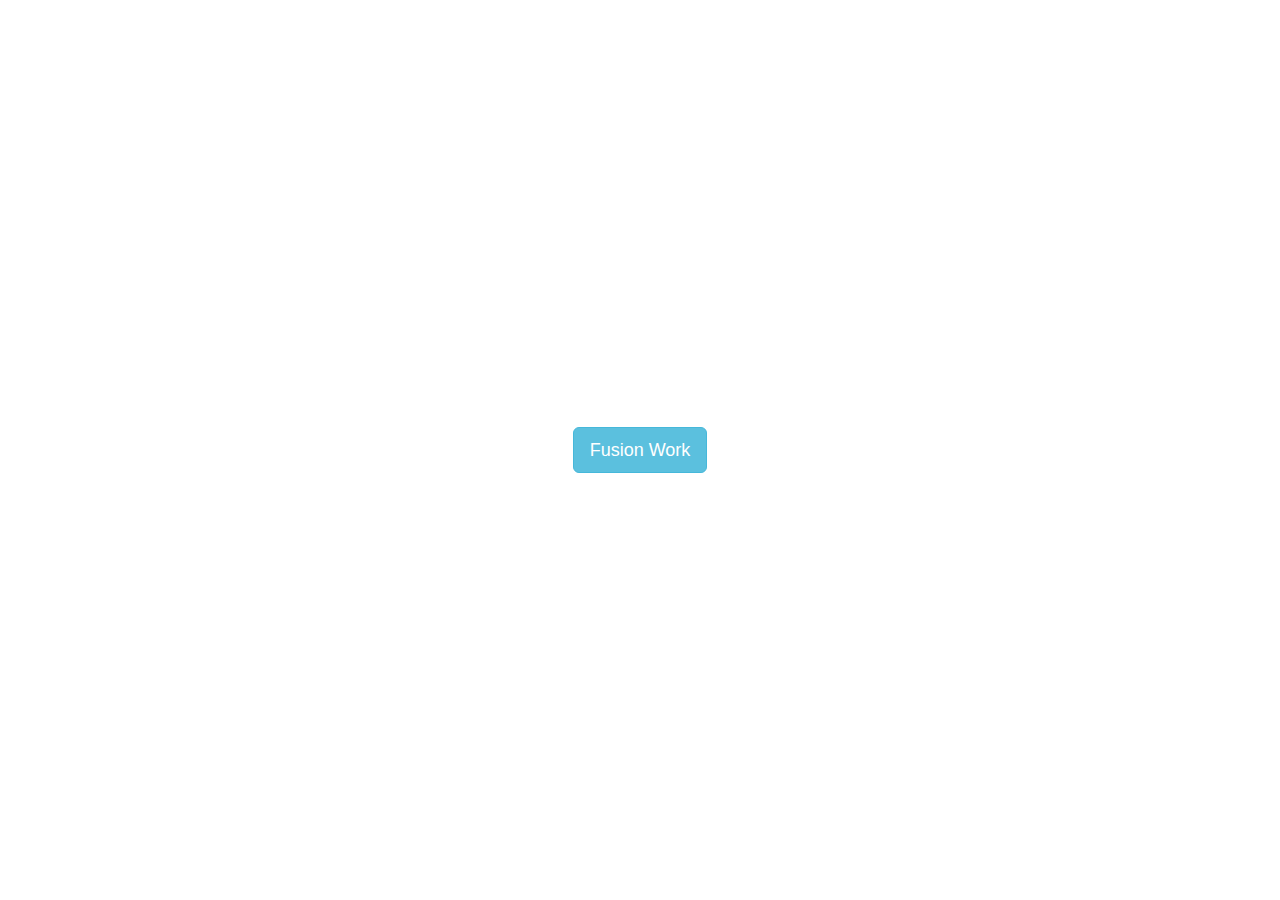
<file: index.html>
<!DOCTYPE html>
<html>

	<head>
	 <title> cv </title>
    <meta charset="utf-8">
    <meta name="viewport" content="width=device-width, initial-scale=1">
    <link rel="stylesheet" href="https://maxcdn.bootstrapcdn.com/bootstrap/3.4.0/css/bootstrap.min.css">
    <script src="https://ajax.googleapis.com/ajax/libs/jquery/3.3.1/jquery.min.js"></script>
	<script src="https://maxcdn.bootstrapcdn.com/bootstrap/3.4.0/js/bootstrap.min.js"></script>
	
	<style>

html, body {
    height: 100%;
}

html {
    display: table;
    margin: auto;
}

body {
    display: table-cell;
    vertical-align: middle;
}
	   </style>
	</head>
	
	<body>
	
		<p>
		<div class="btn-toolbar">
			<div class="btn-group mr-2" role="group" aria-label="Second group">
				<a href="fusion learning.html" target="_parent" class="btn btn-info btn-lg" role="button">
					Fusion Work</a>
			</div>

		</div>
		</p>
	
	</body>
</html>
</file>
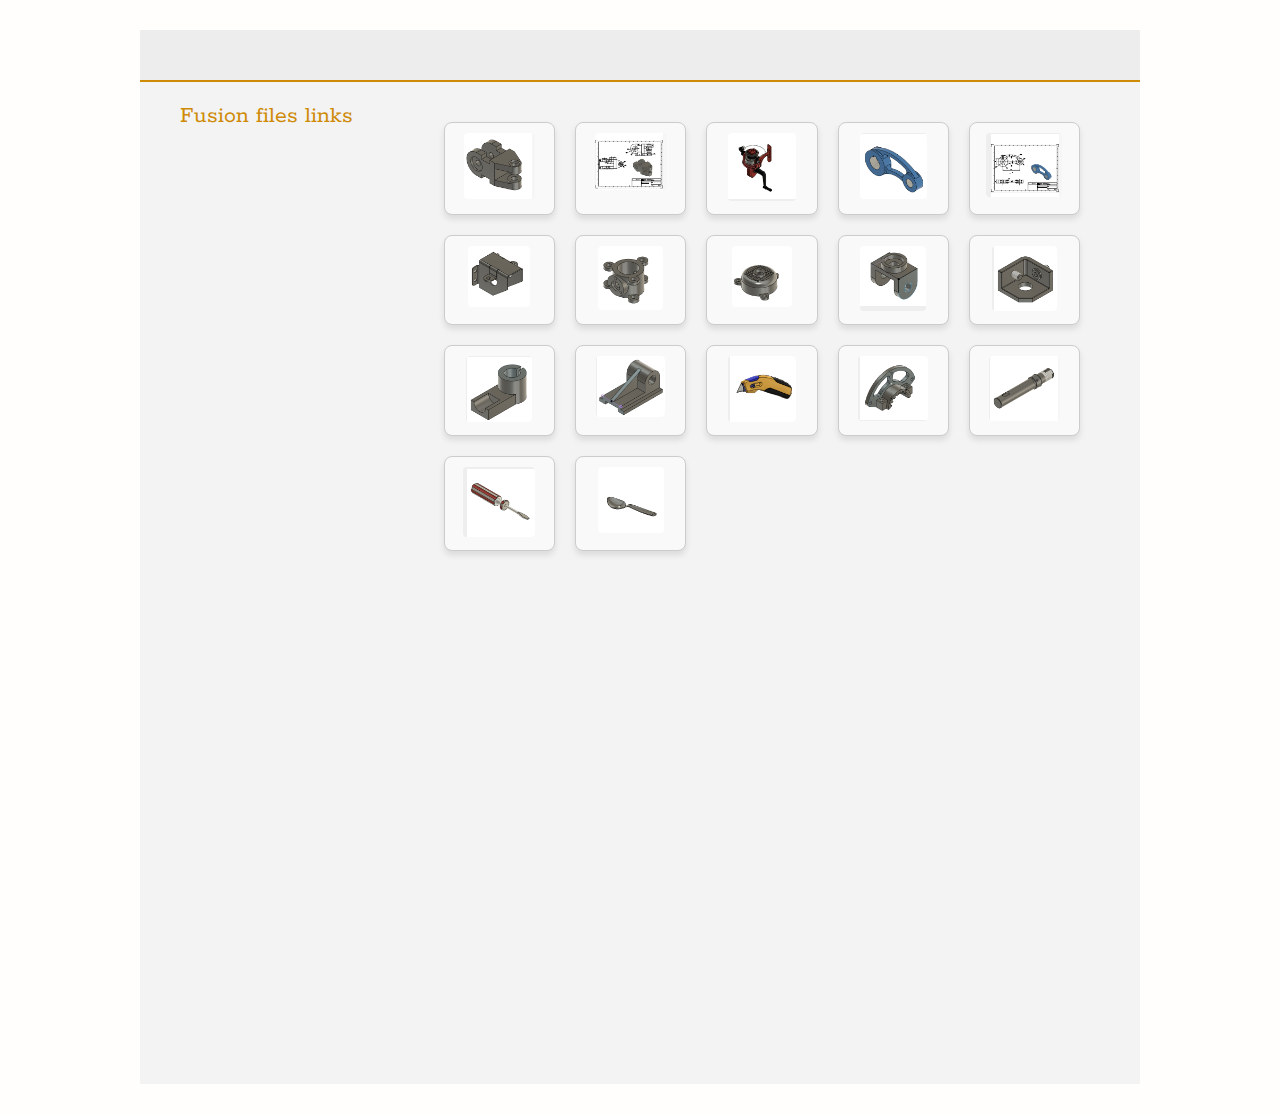
<file: fusion learning.html>
<!DOCTYPE html>
<html>

<head>
    <title>Marian Sagat - Fusion Learning</title>

    <meta name="viewport" content="width=device-width" />
    <meta name="description" content="Fusion Learning Resources" />
    <meta charset="UTF-8">

    <link type="text/css" rel="stylesheet" href="style.css">
    <link href='http://fonts.googleAPIs.com/css?family=Rokkitt:400,700|Lato:400,300' rel='stylesheet' type='text/css'>

    <!--[if lt IE 9]>
<script src="//html5shiv.googlecode.com/svn/trunk/html5.js"></script>
<![endif]-->
</head>

<body id="top">
    <div id="cv" class="instaFade">
        <div class="mainDetails">
        </div>

        <div id="mainArea" class="quickFade delayFive">
            <section>
                <div class="sectionTitle">
                    <h1>Fusion files links</h1>
                </div>

                <div class="sectionContent">


                    <article>
                        <div class="grid-container">
                            <div class="grid-item">
                                <a href="https://a360.co/3MGehDj">
                                    <img src="3Diest tutorial 7 img.png" alt="Fusion Model Preview">
                                </a>
                            </div>
                            <div class="grid-item">
                                <a href="https://a360.co/4rmDDoR">
                                    <img src="3Diest tutorial 7 Drawing img.png" alt="Fusion Model Preview">
                                </a>
                            </div>
                            <div class="grid-item">
                                <a href="https://a360.co/4qJP60C">
                                    <img src="Autodesk Tutorial II img.png" alt="Fusion Model Preview">
                                </a>
                            </div>
                            <div class="grid-item">
                                <a href="https://a360.co/4cBssEc">
                                    <img src="mechanical part design img.png" alt="Fusion Model Preview">
                                </a>
                            </div>
                            <div class="grid-item">
                                <a href="https://a360.co/4aFy8dM">
                                    <img src="Mechanical Part design Drawing img.png" alt="Fusion Model Preview">
                                </a>
                            </div>
                            <div class="grid-item">
                                <a href="https://a360.co/4tJZs3p">
                                    <img src="sheet metal tutorial img.png" alt="Fusion Model Preview">
                                </a>
                            </div>
                            <div class="grid-item">
                                <a href="https://a360.co/3ZKncqo">
                                    <img src="solidworks tutorial 7b img.png" alt="Fusion Model Preview">
                                </a>
                            </div>
                            <div class="grid-item">
                                <a href="https://a360.co/3MPc7kY">
                                    <img src="solidworks tutorial 7 part II img.png" alt="Fusion Model Preview">
                                </a>
                            </div>
                            <div class="grid-item">
                                <a href="https://a360.co/4qOIMFk">
                                    <img src="Solids learning 5 img.png" alt="Fusion Model Preview">
                                </a>
                            </div>
                            <div class="grid-item">
                                <a href="https://a360.co/4qDX3V3">
                                    <img src="Autodesk Inventor Tutorial ASSEMBLY img.png" alt="Fusion Model Preview">
                                </a>
                            </div>
                            <div class="grid-item">
                                <a href="https://a360.co/4qGnJo7">
                                    <img src="Solids learning 3 img.png" alt="Fusion Model Preview">
                                </a>
                            </div>
                            <div class="grid-item">
                                <a href="https://a360.co/4cBsA6E">
                                    <img src="Solids learning 4 img.png" alt="Fusion Model Preview">
                                </a>
                            </div>
                            <div class="grid-item">
                                <a href="https://a360.co/3MPCyac">
                                    <img src="knife_pic.png" alt="Fusion Model Preview">
                                </a>
                            </div>
                            <div class="grid-item">
                                <a href="https://a360.co/4b7zKhW">
                                    <img src="study cadcam 997 img.png" alt="Fusion Model Preview">
                                </a>
                            </div>

                            <div class="grid-item">
                                <a href="https://a360.co/4rHmfeY">
                                    <img src="study cad cam 1133 img.png" alt="Fusion Model Preview">
                                </a>
                            </div>

                            <div class="grid-item">
                                <a href="https://a360.co/4rE36KP">
                                    <img src="study cadcam 1060 img.png" alt="Fusion Model Preview">
                                </a>
                            </div>

                            <div class="grid-item">
                                <a href="https://a360.co/4aVRk7j">
                                    <img src="study cadcam 1029 img.png" alt="Fusion Model Preview">
                                </a>
                            </div>
                        </div>

                        <iframe
                            src="https://gmail6152215.autodesk360.com/shares/public/SH28cd1QT2badd0ea72b98af84b12e96a81c?mode=embed"
                            width="640" height="480" allowfullscreen="true" webkitallowfullscreen="true"
                            mozallowfullscreen="true" frameborder="0"></iframe>
                    </article>

                </div>
                <div class="clear"></div>
            </section>




        </div>
    </div>
    <!-- <script type="text/javascript">
var gaJsHost = (("https:" == document.location.protocol) ? "https://ssl." : "http://www.");
document.write(unescape("%3Cscript src='" + gaJsHost + "google-analytics.com/ga.js' type='text/javascript'%3E%3C/script%3E"));
</script> -->
    <!-- <script type="text/javascript">
var pageTracker = _gat._getTracker("UA-3753241-1");
pageTracker._initData();
pageTracker._trackPageview();
</script> -->
</body>

</html>
</file>
<file: style.css>
html,body,div,span,object,iframe,h1,h2,h3,h4,h5,h6,p,blockquote,pre,abbr,address,cite,code,del,dfn,em,img,ins,kbd,q,samp,small,strong,sub,sup,var,b,i,dl,dt,dd,ol,ul,li,fieldset,form,label,legend,table,caption,tbody,tfoot,thead,tr,th,td,article,aside,canvas,details,figcaption,figure,footer,header,hgroup,menu,nav,section,summary,time,mark,audio,video {
border:0;
font:inherit;
font-size:100%;
margin:0;
padding:0;
vertical-align:baseline;
}

article,aside,details,figcaption,figure,footer,header,hgroup,menu,nav,section {
display:block;
}

html, body {background: #fffefd; font-family: 'Lato', helvetica, arial, sans-serif; font-size: 16px; color: #222;}

.clear {clear: both;}

p {
	font-size: 1em;
	line-height: 1.4em;
	margin-bottom: 20px;
	color: #444;
}

#cv {
	width:200%;
	max-width: 1000px;
	background: #f3f3f3;
	margin: 30px auto;
}

.mainDetails {
	padding: 25px 35px;
	border-bottom: 2px solid #cf8a05;
	background: #ededed;
}

#name h1 {
	font-size: 2.5em;
	font-weight: 700;
	font-family: 'Rokkitt', Helvetica, Arial, sans-serif;
	margin-bottom: -6px;
}

#name h2 {
	font-size: 2em;
	margin-left: 2px;
	font-family: 'Rokkitt', Helvetica, Arial, sans-serif;
}

#mainArea {
	padding: 0 40px;
}

#headshot {
	width: 20%;
	float: left;
	margin-right: 30px;
}

#headshot img {
	width: 100%;
	height: auto;
	-webkit-border-radius: 30px;
	border-radius: 30px;
}

#name {
	float: left;
	margin-left: 28px;
	margin-top:28px;
	margin-bottom:10px;
}

#contactDetails {
	float: left;
	margin-left: 30px;
}

#contactDetails ul {
	list-style-type: none;
	font-size: 0.9em;

	margin-top: 2px;
}

#contactDetails ul li {
	margin-bottom: 3px;
	color: #cf8a05;
}


#contactDetails2 {
	float: left;
}

#contactDetails2 ul {
	list-style-type: none;
	font-size: 0.9em;

	margin-top: 2px;
}

#contactDetails2 ul li {
	margin-bottom: 3px;
	color: #cf8a05;
}

#contactDetails ul li a, a[href^=tel] {
	color: #444; 
	text-decoration: none;
	-webkit-transition: all .3s ease-in;
	-moz-transition: all .3s ease-in;
	-o-transition: all .3s ease-in;
	-ms-transition: all .3s ease-in;
	transition: all .3s ease-in;
}

#contactDetails ul li a:hover { 
	color:red;
}


section {
	border-top: 1px solid #dedede;
	padding: 20px 0 0;
}

section:first-child {
	border-top: 0;
}

section:last-child {
	padding: 20px 0 10px;
}

.sectionTitle {
	float: left;
	width: 25%;
}

.sectionContent {
	float: right;
	width: 73.5%;
}

.sectionTitle h1 {
	font-family: 'Rokkitt', Helvetica, Arial, sans-serif;
	font-size: 1.5em;
	color: #cf8a05;
}

.sectionContent h2 {
	font-family: 'Rokkitt', Helvetica, Arial, sans-serif;
	font-size: 1.5em;
	margin-bottom: -2px;
}

.subDetails {
	font-size: 0.8em;
	font-style: italic;
	margin-bottom: 3px;
}

.keySkills {
	list-style-type: none;
	-moz-column-count:3;
	-webkit-column-count:3;
	column-count:3;
	margin-bottom: 20px;
	font-size: 1em;
	color: #444;
}

.keySkills ul li {
	margin-bottom: 3px;
}

@media all and (min-width: 602px) and (max-width: 800px) {
	#headshot {
		display: none;
	}
	
	.keySkills {
	-moz-column-count:2;
	-webkit-column-count:2;
	column-count:2;
	}
}

@media all and (max-width: 601px) {
	#cv {
		width: 95%;
		margin: 10px auto;
		min-width: 280px;
	}
	
	#headshot {
		display: none;
	}
	
	#name, #contactDetails {
		float: none;
		width: 100%;
		text-align: center;
	}
	
	.sectionTitle, .sectionContent {
		float: none;
		width: 100%;
	}
	
	.sectionTitle {
		margin-left: -2px;
		font-size: 1.25em;
	}
	
	.keySkills {
		-moz-column-count:2;
		-webkit-column-count:2;
		column-count:2;
	}
}

@media all and (max-width: 480px) {
	.mainDetails {
		padding: 15px 15px;
	}
	
	section {
		padding: 15px 0 0;
	}
	
	#mainArea {
		padding: 0 25px;
	}

	
	.keySkills {
	-moz-column-count:1;
	-webkit-column-count:1;
	column-count:1;
	}
	
	#name h1 {
		line-height: .8em;
		margin-bottom: 4px;
	}
}

@media print {
    #cv {
        width: 100%;
    }
}

@-webkit-keyframes reset {
	0% {
		opacity: 0;
	}
	100% {
		opacity: 0;
	}
}

@-webkit-keyframes fade-in {
	0% {
		opacity: 0;
	}
	40% {
		opacity: 0;
	}
	100% {
		opacity: 1;
	}
}

@-moz-keyframes reset {
	0% {
		opacity: 0;
	}
	100% {
		opacity: 0;
	}
}

@-moz-keyframes fade-in {
	0% {
		opacity: 0;
	}
	40% {
		opacity: 0;
	}
	100% {
		opacity: 1;
	}
}

@keyframes reset {
	0% {
		opacity: 0;
	}
	100% {
		opacity: 0;
	}
}

@keyframes fade-in {
	0% {
		opacity: 0;
	}
	40% {
		opacity: 0;
	}
	100% {
		opacity: 1;
	}
}

.instaFade {
    -webkit-animation-name: reset, fade-in;
    -webkit-animation-duration: 0.5s;
    -webkit-animation-timing-function: ease-in;
	
	-moz-animation-name: reset, fade-in;
    -moz-animation-duration: 0.5s;
    -moz-animation-timing-function: ease-in;
	
	animation-name: reset, fade-in;
    animation-duration: 0.5s;
    animation-timing-function: ease-in; 
}

.quickFade {
    -webkit-animation-name: reset, fade-in;
    -webkit-animation-duration: 1s;
    -webkit-animation-timing-function: ease-in;
	
	-moz-animation-name: reset, fade-in;
    -moz-animation-duration: 1s;
    -moz-animation-timing-function: ease-in;
	
	animation-name: reset, fade-in;
    animation-duration: 1s;
    animation-timing-function: ease-in; 
}
 
 .delayOne {
	-webkit-animation-delay: 0, .5s;
	-moz-animation-delay: 0, .5s;
	animation-delay: 0, .5s;
}

.delayTwo {
	-webkit-animation-delay: 0, 1s;
	-moz-animation-delay: 0, 1s;
	animation-delay: 0, 1s;
}

.delayThree {
	-webkit-animation-delay: 0, 1.5s;
	-moz-animation-delay: 0, 1.5s;
	animation-delay: 0, 1.5s;
}

.delayFour {
	-webkit-animation-delay: 0, 2s;
	-moz-animation-delay: 0, 2s;
	animation-delay: 0, 2s;
}

.delayFive {
	-webkit-animation-delay: 0, 2.5s;
	-moz-animation-delay: 0, 2.5s;
	animation-delay: 0, 2.5s;
} 

a.red-highlight{
	color:none;
    text-decoration: none;
}

a.red-highlight:hover{
	color:red
}

/* Grid container for 4x3 layout */
.grid-container {
    display: grid;
    grid-template-columns: repeat(5, 1fr);
    grid-template-rows: repeat(5, auto);
    gap: 20px;
    padding: 20px;
}

/* Grid items */
.grid-item {
    text-align: center;
    border: 1px solid #ccc;
    border-radius: 8px;
    padding: 10px;
    background-color: #f9f9f9;
    box-shadow: 0 4px 6px rgba(0, 0, 0, 0.1);
}

.grid-item img {
    max-width: 100%;
    height: auto;
    border-radius: 4px;
}
</file>
